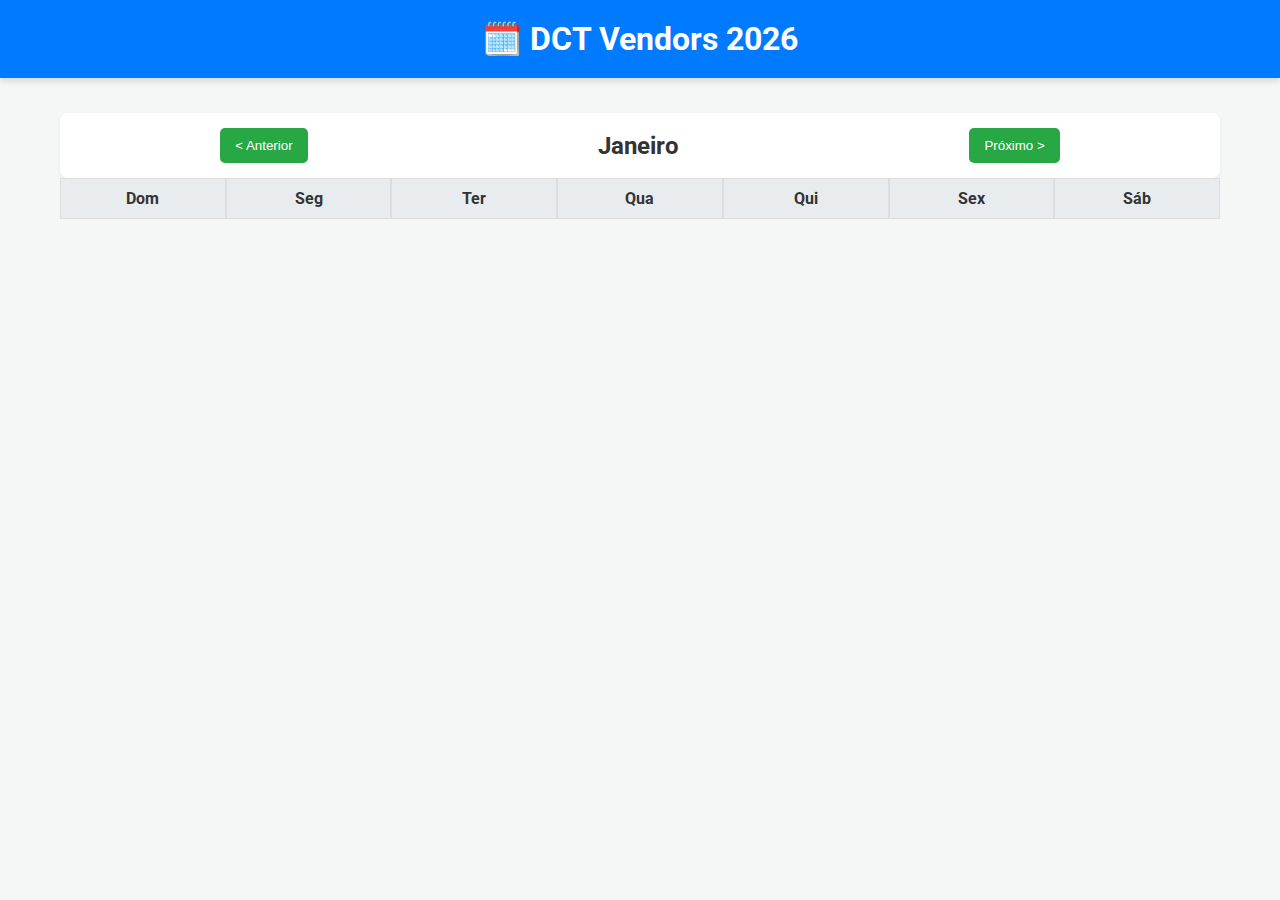
<file: index.html>
<!DOCTYPE html>
<html lang="pt-BR">
<head>
    <meta charset="UTF-8">
    <meta name="viewport" content="width=device-width, initial-scale=1.0">
    <link rel="shortcut icon" href="img/favicon.ico" type="image/x-icon">
    <title>Agenda de Serviços 2026 - Empresas</title>
    <link rel="stylesheet" href="css/style.css">
    
    <link href="https://fonts.googleapis.com/css2?family=Roboto:wght@400;700&display=swap" rel="stylesheet">
</head>
<body>

    <header>
        <h1>🗓️ DCT Vendors 2026</h1>
    </header>

    <main>
        <div class="calendar-controls">
            <button id="prev-month"> &lt; Anterior</button>
            <h2 id="current-month-year">Janeiro</h2>
            <button id="next-month">Próximo &gt;</button>
        </div>

        <div id="calendar-container">
            <div class="weekdays">
                <span>Dom</span><span>Seg</span><span>Ter</span><span>Qua</span><span>Qui</span><span>Sex</span><span>Sáb</span>
            </div>
            <div id="days-grid" class="days-grid">
                </div>
        </div>

        <div id="activity-modal" class="modal">
            <div class="modal-content">
                <span class="close-btn" id="close-modal">&times;</span>
                <h3>Detalhes do Dia: <span id="modal-date-display"></span></h3>
                
                <div id="activities-list">
                    <p class="no-activity">Nenhuma atividade agendada neste dia.</p>
                </div>
                
            </div>
        </div>
    </main>

    <script src="js/script.js"></script>
</body>
</html>
</file>
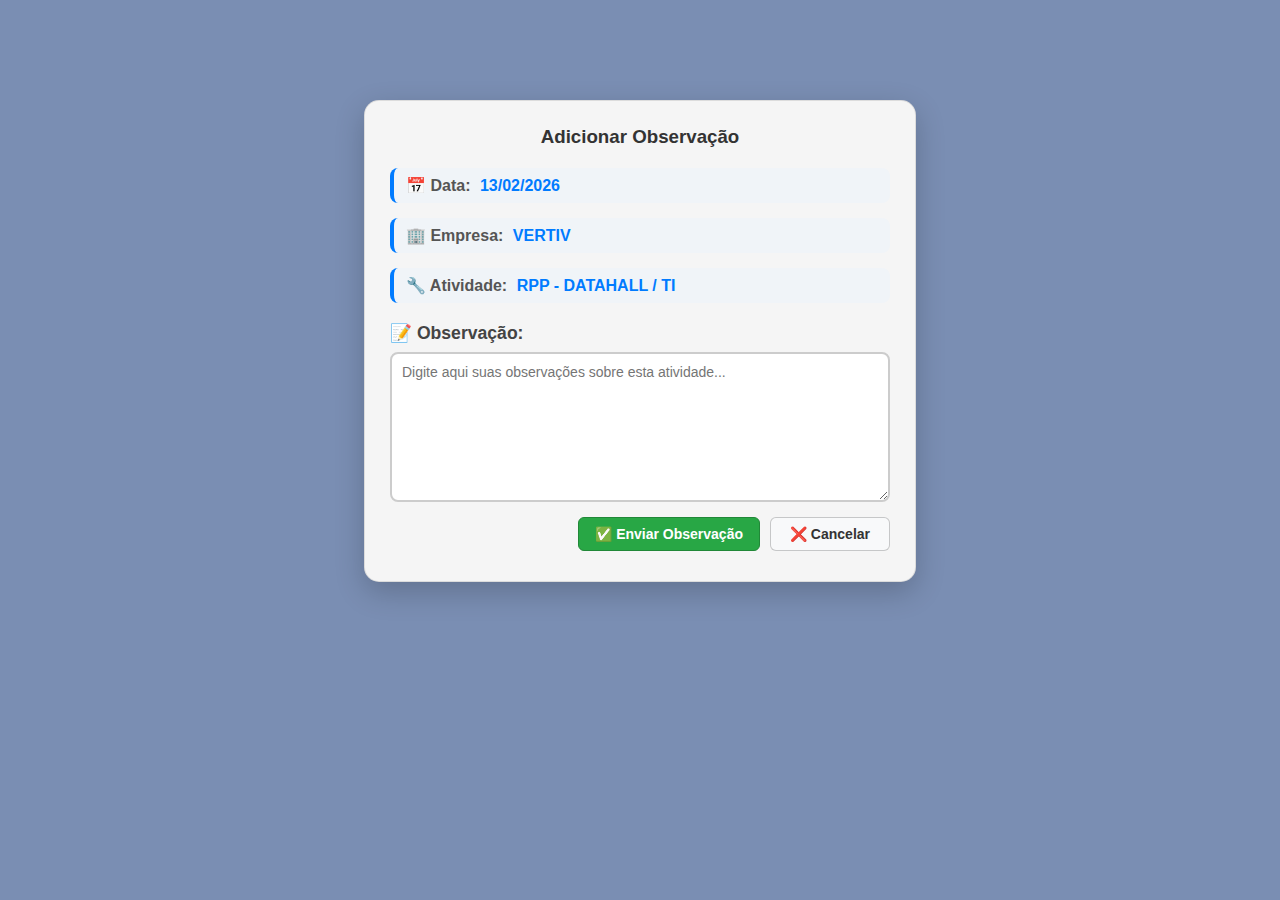
<file: form.html>
<!DOCTYPE html>
<html lang="pt-br">

<head>
    <meta charset="UTF-8">
    <meta name="viewport" content="width=device-width, initial-scale=1.0">
    <title>Adicionar Observação - Atividade</title>
    <link rel="stylesheet" href="css/form.css">
</head>

<body>
    <div class="container" id="container-observacao">
        <h3 id="titulo-observacao">Adicionar Observação</h3>

        <!-- Cards informativos -->
        <div class="info-card" id="info-data">
            <span class="info-label">📅 Data:</span>
            <span class="info-value" id="valor-data">13/02/2026</span>
        </div>

        <div class="info-card" id="info-empresa">
            <span class="info-label">🏢 Empresa:</span>
            <span class="info-value" id="valor-empresa">VERTIV</span>
        </div>

        <div class="info-card" id="info-atividade">
            <span class="info-label">🔧 Atividade:</span>
            <span class="info-value" id="valor-atividade">RPP - DATAHALL / TI</span>
        </div>

        <!-- Formulário -->
        <form id="form-observacao" class="form-observacao">
            <!-- Campos ocultos (herdados) -->
            <input type="hidden" name="data" id="campo-data" value="2026-02-13">
            <input type="hidden" name="empresa" id="campo-empresa" value="VERTIV">
            <input type="hidden" name="descricao_atividade" id="campo-descricao" value="RPP - DATAHALL / TI">

            <!-- Campo observação -->
            <div class="campo-grupo" id="grupo-observacao">
                <label for="campo-observacao" class="campo-label">📝 Observação:</label>
                <textarea id="campo-observacao" name="observacao" class="campo-textarea" rows="4" required
                    placeholder="Digite aqui suas observações sobre esta atividade..."></textarea>

            </div>

            <!-- Botões -->
            <div style="padding: 5px 0px;" class="botoes-grupo" id="grupo-botoes">
                <button type="submit" id="btn-enviar" class="btn btn-primary">
                    ✅ Enviar Observação
                </button>
                <button type="button" id="btn-cancelar" class="btn btn-secondary">
                    ❌ Cancelar
                </button>
            </div>
        </form>

        <!-- Área de feedback (opcional) -->
        <div id="feedback-mensagem" class="feedback" style="display: none;"></div>
    </div>

    <!-- Script para pré-preenchimento (quando vier de outra página) -->
    <!-- Script ÚNICO e definitivo -->
    <script>
        // URL no ESCOPO GLOBAL (acessível no console)
        const APPS_SCRIPT_URL = 'https://script.google.com/macros/s/AKfycbw29IDMkcVec-5HCXHL-v1wtOTH7GnmS2xnlZofxBp11hdzF6mNet4nncfKVnrXaYw/exec';

        (function () {
            // Capturar parâmetros da URL
            const urlParams = new URLSearchParams(window.location.search);

            // Elementos do DOM
            const campoData = document.getElementById('campo-data');
            const campoEmpresa = document.getElementById('campo-empresa');
            const campoDescricao = document.getElementById('campo-descricao');
            const campoObservacao = document.getElementById('campo-observacao');

            const valorData = document.getElementById('valor-data');
            const valorEmpresa = document.getElementById('valor-empresa');
            const valorAtividade = document.getElementById('valor-atividade');
            const feedback = document.getElementById('feedback-mensagem');
            const btnEnviar = document.getElementById('btn-enviar');

            // Preencher dados da URL
            if (urlParams.has('data')) {
                const dataRaw = urlParams.get('data');
                campoData.value = dataRaw;

                if (dataRaw.match(/^\d{4}-\d{2}-\d{2}$/)) {
                    const [ano, mes, dia] = dataRaw.split('-');
                    valorData.textContent = `${dia}/${mes}/${ano}`;
                } else {
                    valorData.textContent = dataRaw;
                }
            }

            if (urlParams.has('empresa')) {
                const empresa = urlParams.get('empresa');
                campoEmpresa.value = empresa;
                valorEmpresa.textContent = empresa;
            }

            if (urlParams.has('descricao')) {
                const descricao = urlParams.get('descricao');
                campoDescricao.value = descricao;
                valorAtividade.textContent = descricao;
            }

            // Botão Cancelar
            document.getElementById('btn-cancelar').addEventListener('click', function () {
                if (confirm('Deseja realmente cancelar?')) {
                    window.close();
                }
            });

            // Botão Enviar
            document.getElementById('form-observacao').addEventListener('submit', async function (e) {
                e.preventDefault();

                const observacao = campoObservacao.value.trim();

                if (observacao.length < 10) {
                    alert('A observação deve ter pelo menos 10 caracteres.');
                    return;
                }

                btnEnviar.disabled = true;
                btnEnviar.textContent = '⏳ Enviando...';

                const dados = {
                    data: campoData.value,
                    empresa: campoEmpresa.value,
                    descricao_atividade: campoDescricao.value,
                    observacao: observacao
                };

                console.log('📤 Enviando para Apps Script:', dados);
                console.log('🔗 URL:', APPS_SCRIPT_URL);

                try {
                    const response = await fetch(APPS_SCRIPT_URL, {
                        method: 'POST',
                        mode: 'no-cors',
                        headers: { 'Content-Type': 'application/json' },
                        body: JSON.stringify(dados)
                    });

                    console.log('✅ Requisição enviada (no-cors, não podemos ver resposta)');

                    feedback.style.display = 'block';
                    feedback.className = 'feedback sucesso';
                    feedback.innerHTML = '✅ Observação enviada com sucesso!';

                    campoObservacao.value = '';

                    setTimeout(() => {
                        window.location.href = 'index.html';
                    }, 2000);

                } catch (error) {
                    console.error('❌ Erro no fetch:', error);

                    feedback.style.display = 'block';
                    feedback.className = 'feedback erro';
                    feedback.innerHTML = '❌ Erro ao enviar. Tente novamente.';

                    btnEnviar.disabled = false;
                    btnEnviar.textContent = '✅ Enviar Observação';
                }
            });
        })();
    </script>
    <script>
        (function () {
            const APPS_SCRIPT_URL = 'https://script.google.com/macros/s/AKfycbzO1iohoxrNreXG-dsjzAUxYUwKKMncjRcxzYPiuW6DwuiZlJbqpUssxl-15gUoVOlu/exec';

            // Capturar parâmetros da URL
            const urlParams = new URLSearchParams(window.location.search);

            // Elementos do DOM
            const campoData = document.getElementById('campo-data');
            const campoEmpresa = document.getElementById('campo-empresa');
            const campoDescricao = document.getElementById('campo-descricao');
            const campoObservacao = document.getElementById('campo-observacao');

            const valorData = document.getElementById('valor-data');
            const valorEmpresa = document.getElementById('valor-empresa');
            const valorAtividade = document.getElementById('valor-atividade');
            const feedback = document.getElementById('feedback-mensagem');
            const btnEnviar = document.getElementById('btn-enviar');

            // Preencher dados da URL
            if (urlParams.has('data')) {
                const dataRaw = urlParams.get('data');
                campoData.value = dataRaw;

                if (dataRaw.match(/^\d{4}-\d{2}-\d{2}$/)) {
                    const [ano, mes, dia] = dataRaw.split('-');
                    valorData.textContent = `${dia}/${mes}/${ano}`;
                } else {
                    valorData.textContent = dataRaw;
                }
            }

            if (urlParams.has('empresa')) {
                const empresa = urlParams.get('empresa');
                campoEmpresa.value = empresa;
                valorEmpresa.textContent = empresa;
            }

            if (urlParams.has('descricao')) {
                const descricao = urlParams.get('descricao');
                campoDescricao.value = descricao;
                valorAtividade.textContent = descricao;
            }

            // Botão Cancelar
            document.getElementById('btn-cancelar').addEventListener('click', function () {
                if (confirm('Deseja realmente cancelar?')) {
                    window.close();
                }
            });

            // Botão Enviar
            document.getElementById('form-observacao').addEventListener('submit', async function (e) {
                e.preventDefault();

                const observacao = campoObservacao.value.trim();

                if (observacao.length < 10) {
                    alert('A observação deve ter pelo menos 10 caracteres.');
                    return;
                }

                btnEnviar.disabled = true;
                btnEnviar.textContent = '⏳ Enviando...';

                const dados = {
                    data: campoData.value,
                    empresa: campoEmpresa.value,
                    descricao_atividade: campoDescricao.value,
                    observacao: observacao
                };

                console.log('Enviando:', dados);

                try {
                    await fetch(APPS_SCRIPT_URL, {
                        method: 'POST',
                        mode: 'no-cors',
                        headers: { 'Content-Type': 'application/json' },
                        body: JSON.stringify(dados)
                    });

                    feedback.style.display = 'block';
                    feedback.className = 'feedback sucesso';
                    feedback.innerHTML = '✅ Observação enviada com sucesso!';

                    campoObservacao.value = '';

                    setTimeout(() => {
                        window.location.href = 'index.html';
                    }, 2000);

                } catch (error) {
                    console.error('Erro:', error);

                    feedback.style.display = 'block';
                    feedback.className = 'feedback erro';
                    feedback.innerHTML = '❌ Erro ao enviar. Tente novamente.';

                    btnEnviar.disabled = false;
                    btnEnviar.textContent = '✅ Enviar Observação';
                }
            });
        })();
    </script>
</body>

</html>
</file>
<file: css/style.css>
/* ========================================================== */
/* --- 1. CONFIGURAÇÕES BÁSICAS E ESTRUTURA GERAL --- */
/* ========================================================== */

* {
    padding: 0;
    margin: 0;
    box-sizing: border-box;
}
body {
    font-family: 'Roboto', sans-serif;
    margin: 0;
    padding: 0;
    background-color: #f4f7f6;
    color: #333;
}

header {
    background-color: #007bff;
    color: white;
    padding: 20px;
    text-align: center;
    box-shadow: 0 4px 6px rgba(0, 0, 0, 0.1);
}

main {
    max-width: 1200px;
    margin: 15px auto;
    padding: 20px;
}

/* ========================================================== */
/* --- 2. CONTROLES DO CALENDÁRIO --- */
/* ========================================================== */

.calendar-controls {
    max-width: 1200px;
    display: flex;
    justify-content: space-around;
    align-items: center;
    background-color: white;
    padding: 15px;
    border-radius: 8px;
    box-shadow: 0 2px 4px rgba(0, 0, 0, 0.05);
}

.calendar-controls button {
    background-color: #28a745;
    color: white;
    border: none;
    padding: 10px 15px;
    border-radius: 5px;
    cursor: pointer;
    transition: background-color 0.3s;
}

.calendar-controls button:hover {
    background-color: #218838;
}

/* ========================================================== */
/* --- 3. LAYOUT DO CALENDÁRIO (GRID) --- */
/* ========================================================== */

.weekdays,
.days-grid {
    display: grid;
    grid-template-columns: repeat(7, 1fr);
    text-align: center;
}

.weekdays span {
    background-color: #e9ecef;
    padding: 10px 5px;
    font-weight: 700;
    border: 1px solid #ddd;
}

.day {
    /*min-height: 100px;*/
    min-height: 80px;
    padding: 10px;
    border: 1px solid #ddd;
    border-top: none;
    cursor: pointer;
    text-align: center;
    background-color: #fff;
    transition: background-color 0.2s;
}

.day:hover:not(.empty) {
    background-color: #f0f0f0;
}

.day-number {
    font-weight: 700;
    font-size: 1em;
    margin-bottom: 5px;
    color: #007bff; /* Azul padrão */
    display: block;
}

.empty {
    background-color: #f8f8f8;
    cursor: default;
    border: none;
}

.activity-indicator {
    background-color: #ffc107;
    color: #333;
    font-size: 0.8em;
    padding: 3px 5px;
    border-radius: 3px;
    display: block;
    width: fit-content;
    margin: 2px auto 0 auto;
}

/* ========================================================== */
/* --- 4. CORES DE STATUS DO DIA (CALENDÁRIO) --- */
/* ========================================================== */

/* FUNDO ROSA: Compartilhado por Feriado e Freezing Comerciais */
.day.holiday {
    background-color: #ffebeb;
    border-left: 5px solid #fec0fe;
}

/* NÚMERO VERMELHO: Apenas se for feriado real */
.day.is-holiday-red .day-number {
    color: red !important;
}

/* NÚMERO AZUL: Se for Rosa (holiday) mas NÃO for feriado real (ex: dia 02) */
.day.holiday:not(.is-holiday-red) .day-number {
    color: #007bff;
}

.day.freezing-tbra { 
    background-color: #ffcc99;
    border-left: 5px solid orange;
}

.day.freezing-tbra-release-ngin { 
    background-color: #c9e6f3;
    border-left: 5px solid #0099cc;
}

.day.freezing-b2b-tbra { 
    background-color: #e6e6e6;
    border-left: 5px solid #bfbfbf;
}

.day.general-activity {
    background-color: #d4edda;
    border-left: 5px solid #155724;
}

/* ========================================================== */
/* --- 5. MODAL BASE --- */
/* ========================================================== */

.modal {
    display: none;
    position: fixed;
    z-index: 1000;
    inset: 0;
    background-color: rgba(0, 0, 0, 0.4);
    overflow-y: scroll;
}

.modal-content {
    background-color: #fff;
    margin: 5px auto;
    padding: 25px;
    border: 1px solid #888;
    width: 80%;
    max-width: 600px;
    border-radius: 10px;
    position: relative; 
    box-shadow: 0 5px 15px rgba(0,0,0,0.3);
}

.close-btn {
    color: #aaa;
    float: right;
    font-size: 28px;
    font-weight: bold;
    cursor: pointer;
    line-height: 1;
    margin-top: -10px;
}

.close-btn:hover {
    color: #000;
}

.modal-header-controls {
    display: flex;
    justify-content: space-between; 
    align-items: center;
    margin-bottom: 15px;
    overflow: hidden; 
}

.modal-header-controls h3 {
    margin: 0; 
    margin-right: 15px; 
    word-wrap: break-word;
    flex-grow: 1; 
}

.on-call-modal {
    background-color: #e9f5ff;
    border-left: 5px solid #007bff;
    padding: 10px 12px;
    font-weight: bold;
    border-radius: 6px;
    margin-bottom: 10px;
}

.pdf-clickable {
    cursor: pointer;
    width: 35px;
    flex-shrink: 0; 
}

/* ========================================================== */
/* --- 6. LISTA DE ATIVIDADES NO MODAL --- */
/* ========================================================== */

#activities-list {
    margin-top: 15px;
    display: flex;
    flex-direction: column;
    gap: 10px;
}

.activity-item {
    border: 1px solid #ccc;
    padding: 10px;
    border-left: 5px solid #ccc;
}

.activity-item h4 {
    margin: 0 0 5px 0;
    color: #007bff;
}

.activity-item p {
    margin: 0;
    word-wrap: break-word;
}

.periodicidade-tag {
    color: Black;
    font-size: 0.75em;
    padding: 3px 6px;
    border-radius: 4px;
    margin-left: 8px;
    font-weight: bold;
    border: 1px solid #33333363;
}

/* ========================================================== */
/* --- 7. CORES DE BORDA POR GRUPO/SERVIÇO --- */
/* ========================================================== */

.activity-item.border-engemon-incendio { border-left-color: #92D050 !important; } 
.activity-item.border-engemon-automacao { border-left-color: #E8950E !important; } 

.activity-item.border-group-FREEZING_COMERCIAIS { border-left-color: #fec0fe; }
.activity-item.border-group-TBRA { border-left-color: #FFC000; }
.activity-item.border-group-B2B_TBRA { border-left-color: #BFBFBF; }

.activity-item.border-group-VERTIV_POWER { border-left-color: #FFFF00; }
.activity-item.border-group-VERTIV_COOLING { border-left-color: #92CDDC; }
.activity-item.border-group-CARRIER { border-left-color: #BFBFBF; }
.activity-item.border-group-SOTREQ { border-left-color: #C1B991; }
.activity-item.border-group-ENERG { border-left-color: #E6B8B7; }
.activity-item.border-group-COTEPE { border-left-color: #DEC97C; }
.activity-item.border-group-LG { border-left-color: #883b77; }

.p-FREEZING, .activity-item.border-p-FREEZING { background-color: #fec0fe; border-left-color: #fec0fe; }
.p-MENSAL, .activity-item.border-p-MENSAL { background-color: #da9694; border-left-color: #da9694; }
.p-BIMESTRAL, .activity-item.border-p-BIMESTRAL { background-color: #e26b0a; border-left-color: #e26b0a; }
.p-TRIMESTRAL, .activity-item.border-p-TRIMESTRAL { background-color: #ffff00; border-left-color: #ffff00; }
.p-QUADRIMESTRAL, .activity-item.border-p-QUADRIMESTRAL { background-color: #95b3d7; border-left-color: #95b3d7; }
.p-SEMESTRAL, .activity-item.border-p-SEMESTRAL { background-color: #00b050; border-left-color: #00b050; }
.p-ANUAL, .activity-item.border-p-ANUAL { background-color: #ff0000; color: white; border-left-color: #ff0000; }

/* ========================================================== */
/* --- 8. RESPONSIVIDADE --- */
/* ========================================================== */

@media (max-width: 768px) {
   
    /*.filters-section {flex-flow: column;}*/
    main { margin: 25px; padding: 10px; }
    header h1 { font-size: 1.5em; }
    .calendar-controls { justify-content: space-evenly; gap: 10px; margin-bottom: 10px;}
    .weekdays span { font-size: 0.75em; padding: 5px 2px; }
    .day { min-height: 55px; padding: 2px; font-size: 0.8em; }
    .modal-content { width: 80%; margin: 5% auto; max-height: 90vh; overflow-y: auto; }
}

@media (max-width: 420px) {
    .filters-section {
        flex-flow: column nowrap;
        align-items: right;
    }
}
</file>
<file: css/form.css>
@charset "UTF-8";

* {
    padding: 0;
    margin: 0;
    box-sizing: border-box;
}

body {
    font-family: Arial, Helvetica, sans-serif;
    padding-top: 100px;
    background-color: rgb(122, 142, 179);
    min-height: 100vh;
}

#titulo-observacao {
    text-align: center;
    color: #333; /* Mais contraste */
    margin-bottom: 5px;
}

div.container {
    background-color: whitesmoke;
    border: 1px solid rgba(0, 0, 0, 0.1);
    width: fit-content;
    min-width: 320px; /* Largura mínima em mobile */
    max-width: 600px; /* Limite máximo */
    display: flex;
    flex-direction: column;
    gap: 15px;
    padding: 25px;
    margin: auto;
    border-radius: 15px;
    box-shadow: 0 10px 30px rgba(0, 0, 0, 0.2);
}

/* Cards de informação */
#info-data, #info-empresa, #info-atividade {
    background-color: #f0f4f8;
    padding: 8px 12px;
    border-radius: 8px;
    border-left: 4px solid #007bff;
}

.info-label {
    font-weight: bold;
    color: #555;
    margin-right: 5px;
}

.info-value {
    color: #007bff;
    font-weight: 600;
}

div.container #grupo-observacao {
    display: flex;
    flex-direction: column;
    gap: 8px;
    margin-top: 5px;
}

.campo-label {
    font-weight: bold;
    color: #444;
    font-size: 1.1em;
}

#grupo-observacao textarea {
    width: 70vw;
    max-width: 500px; /* Limite para telas grandes */
    height: 150px;
    padding: 10px;
    border: 2px solid #ccc;
    border-radius: 8px;
    font-family: Arial, sans-serif;
    font-size: 14px;
    transition: all 0.3s;
}

#grupo-observacao textarea:focus {
    background-color: lavender;
    border-color: #007bff;
    outline: none;
    box-shadow: 0 0 5px rgba(0, 123, 255, 0.5);
}

.campo-ajuda {
    color: #666;
    font-size: 12px;
    font-style: italic;
}

#grupo-botoes {
    display: flex;
    gap: 10px;
    justify-content: flex-end;
    margin-top: 10px;
}

div.container .btn {
    background-color: aliceblue;
    cursor: pointer;
    padding: 8px 16px; /* Botões maiores */
    border: 1px solid rgba(0, 0, 0, 0.2);
    border-radius: 6px;
    font-size: 14px;
    font-weight: 600;
    transition: all 200ms ease;
    min-width: 120px;
}

div.container .btn-primary {
    background-color: #28a745;
    color: white;
    border-color: #218838;
}

div.container .btn-primary:hover {
    background-color: #218838;
    transform: translateY(-2px);
    box-shadow: 0 4px 8px rgba(0, 0, 0, 0.2);
}

div.container .btn-secondary {
    background-color: #f8f9fa;
    color: #333;
}

div.container .btn-secondary:hover {
    background-color: #e2e6ea;
    transform: translateY(-1px);
}

/* Feedback mensagem */
.feedback {
    padding: 10px;
    border-radius: 6px;
    text-align: center;
    font-weight: bold;
}

.feedback.sucesso {
    background-color: #d4edda;
    color: #155724;
    border: 1px solid #c3e6cb;
}

.feedback.erro {
    background-color: #f8d7da;
    color: #721c24;
    border: 1px solid #f5c6cb;
}

/* Responsividade */
@media (max-width: 480px) {
    body {
        padding-top: 10%;
    }
    
    div.container {
        padding: 15px;
        margin: 0 10px;
        width: auto;
    }
    
    #grupo-observacao textarea {
        width: 100%;
    }
    
    #grupo-botoes {
        flex-direction: column;
    }
    
    div.container .btn {
        width: 100%;
    }
}
</file>
